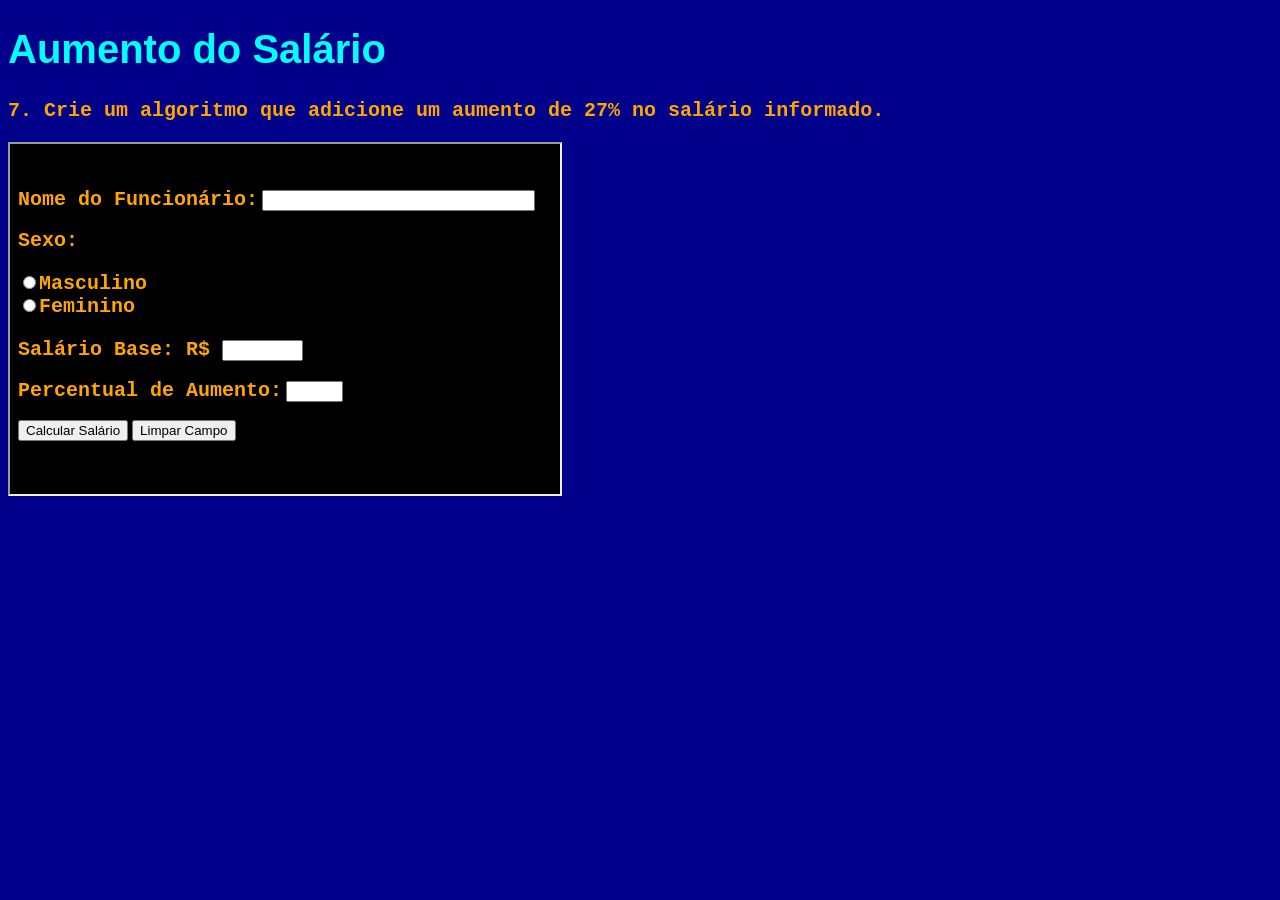
<file: index.html>
<!doctype html>
<html lang="pt-br">
	<head>
		<meta charset="UTF-8">
		<link rel="stylesheet" type="text/css" href="controle_area.css">
		<title>Aumento do Salário</title>
	</head>
	<body>
		<h1>Aumento do Salário</h1>
		<p>7. Crie um algoritmo que adicione um aumento de 27% no salário informado.</p>
		<iframe src="calcular_salario.html" width="550" height="350" align="middle"></iframe>
	</body>
</html>
</file>
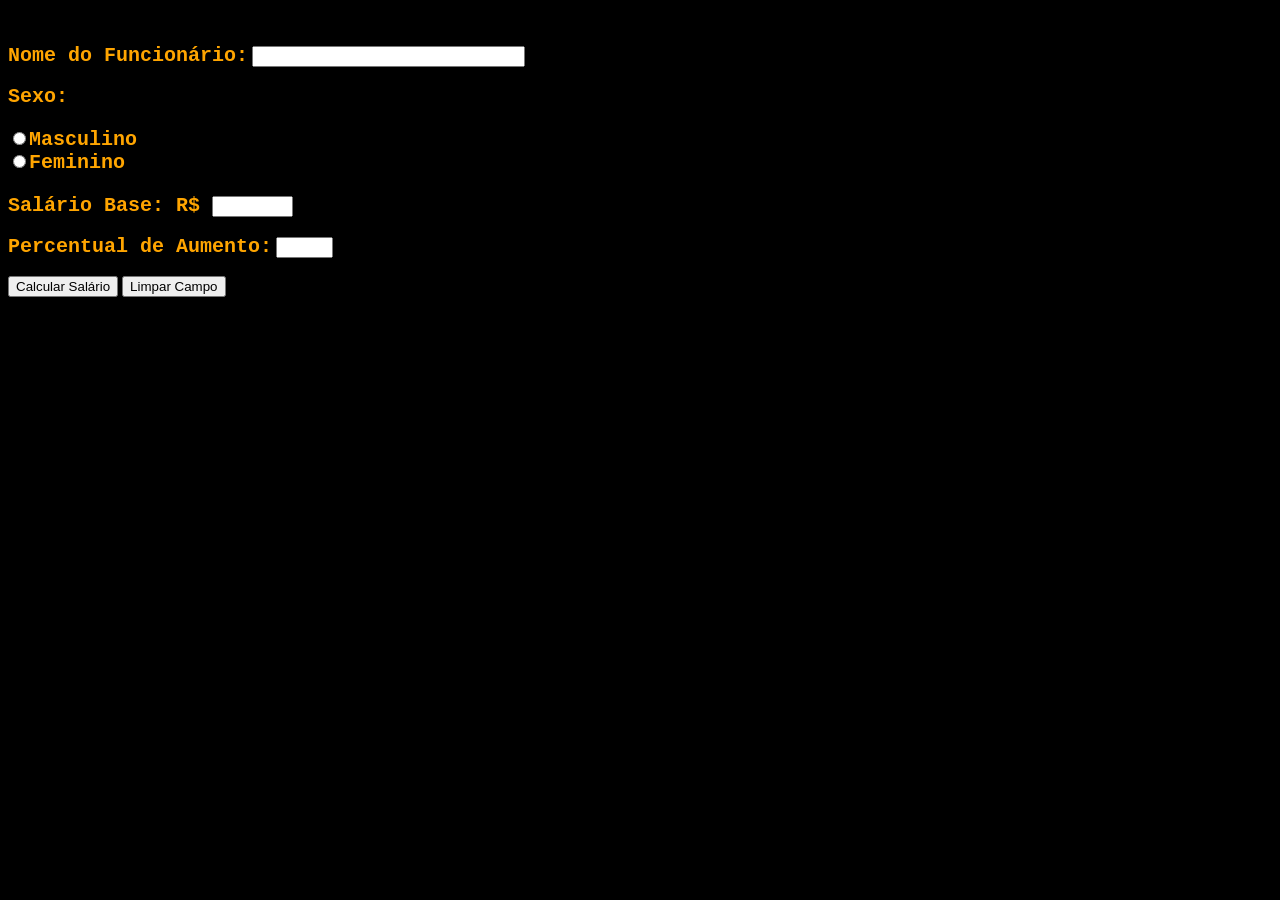
<file: calcular_salario.html>
<!DOCTYPE HTML>
<html lang="pt-br">
 	<head>
		<meta charset="UTF-8">
		<title>Calcular Salário</title>
		<script type="text/javascript" src="controle_salario.js"></script>	
		<link rel="stylesheet" type="text/css" href="flame_area.css">
	</head>
	<body>		
		<form>
			<br><br>
			<label>Nome do Funcionário:</label>
		    <input type="text" name="nome" size="32" maxlength="32"><br><br>	
		    <label>Sexo:</label>
			<p>
			<input type="radio" name="sexo" value="masculino">Masculino<br>
			<input type="radio" name="sexo" value="feminino">Feminino<br>
			</p>	
			<label>Salário Base: R$ </label>
			<input type="text" name="salario_base" size="8" maxlangth="8"><br><br>		
			<label>Percentual de Aumento:</label>
			<input type="text" name="percentual" size="5" maxlangth="5"><br><br>					
			<input type="button" name="button" value="Calcular Salário" onclick="mostrar_salario(this.form)">	
			<input type="reset" name="limpar" value="Limpar Campo">
		</form>	
	</body>
</html>
</file>
<file: controle_area.css>
h1
{
	color:#00FFFF;
	font-family: "Arial";
	font-size: 40px;
	font-weight: bold;
}

p
{
	color:#FFA500;
	font-family: "Courier";
	font-size: 20px;
	font-weight: bold;
}

body
{
	background-color: #00008B;
}
</file>
<file: flame_area.css>
label
{
	color:#FFA500;
	font-family: "Courier";
	font-size: 20px;
	font-weight: bold;	
}

body{
	background-color: black;
}

p
{
	color:#FFA500;
	font-family: "Courier";
	font-size: 20px;
	font-weight: bold;
}
</file>
